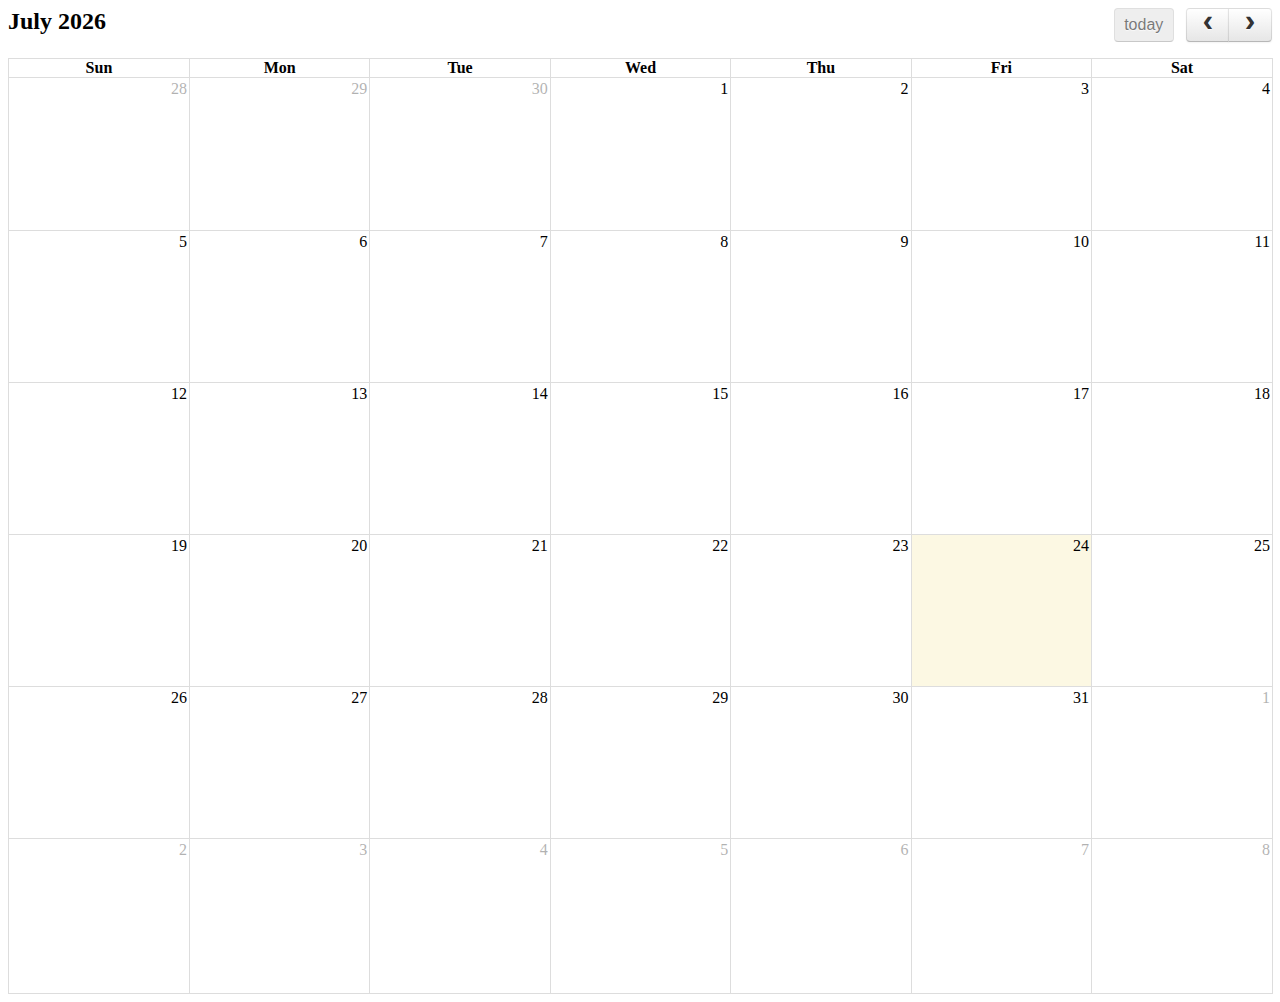
<file: calendartest.html>
<head>
  <meta http-equiv="content-type" content="text/html; charset=utf-8" />

  <title></title>
  
<link rel='stylesheet' href='fullcalendar/fullcalendar.css' />
<script src='fullcalendar/lib/jquery.min.js'></script>
<script src='fullcalendar/lib/moment.min.js'></script>
<script src='fullcalendar/fullcalendar.js'></script>

<script type="text/javascript" charset="utf-8">
$(document).ready(function() {

  // page is now ready, initialize the calendar...

  $('#calendar').fullCalendar({
    googleCalendarApiKey: 'AIzaSyAc7W2IbCKFt2fT8xd37sTZTS3bdmc2G04',
    events: {
      googleCalendarId: 'turbopupband@gmail.com'
    }

    // put your options and callbacks here
  })

});
</script>
</head>
<body>
  <div id="calendar">
    
  </div>
</body>
</file>
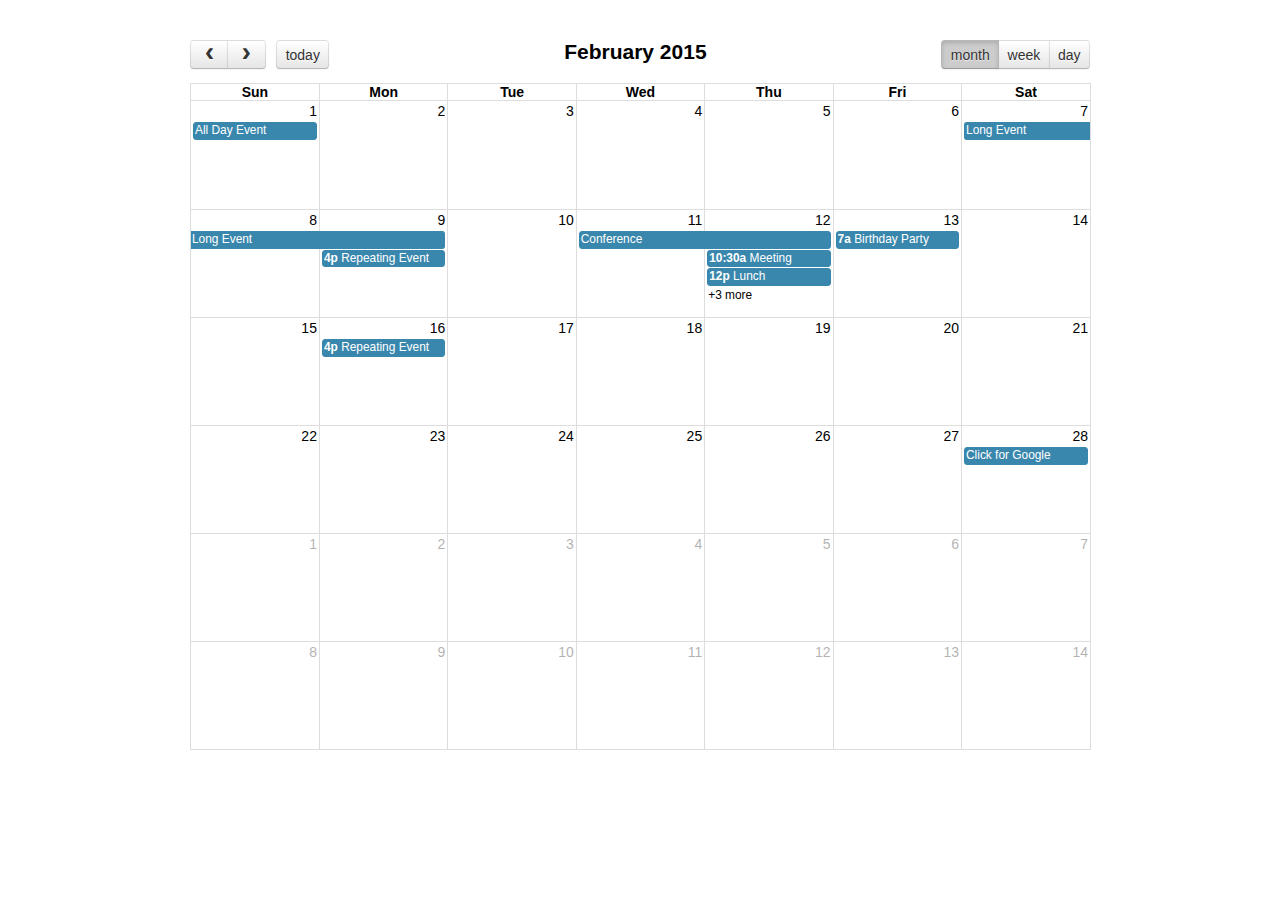
<file: fullcalendar/demos/agenda-views.html>
<!DOCTYPE html>
<html>
<head>
<meta charset='utf-8' />
<link href='../fullcalendar.css' rel='stylesheet' />
<link href='../fullcalendar.print.css' rel='stylesheet' media='print' />
<script src='../lib/moment.min.js'></script>
<script src='../lib/jquery.min.js'></script>
<script src='../fullcalendar.min.js'></script>
<script>

	$(document).ready(function() {
		
		$('#calendar').fullCalendar({
			header: {
				left: 'prev,next today',
				center: 'title',
				right: 'month,agendaWeek,agendaDay'
			},
			defaultDate: '2015-02-12',
			editable: true,
			eventLimit: true, // allow "more" link when too many events
			events: [
				{
					title: 'All Day Event',
					start: '2015-02-01'
				},
				{
					title: 'Long Event',
					start: '2015-02-07',
					end: '2015-02-10'
				},
				{
					id: 999,
					title: 'Repeating Event',
					start: '2015-02-09T16:00:00'
				},
				{
					id: 999,
					title: 'Repeating Event',
					start: '2015-02-16T16:00:00'
				},
				{
					title: 'Conference',
					start: '2015-02-11',
					end: '2015-02-13'
				},
				{
					title: 'Meeting',
					start: '2015-02-12T10:30:00',
					end: '2015-02-12T12:30:00'
				},
				{
					title: 'Lunch',
					start: '2015-02-12T12:00:00'
				},
				{
					title: 'Meeting',
					start: '2015-02-12T14:30:00'
				},
				{
					title: 'Happy Hour',
					start: '2015-02-12T17:30:00'
				},
				{
					title: 'Dinner',
					start: '2015-02-12T20:00:00'
				},
				{
					title: 'Birthday Party',
					start: '2015-02-13T07:00:00'
				},
				{
					title: 'Click for Google',
					url: 'http://google.com/',
					start: '2015-02-28'
				}
			]
		});
		
	});

</script>
<style>

	body {
		margin: 40px 10px;
		padding: 0;
		font-family: "Lucida Grande",Helvetica,Arial,Verdana,sans-serif;
		font-size: 14px;
	}

	#calendar {
		max-width: 900px;
		margin: 0 auto;
	}

</style>
</head>
<body>

	<div id='calendar'></div>

</body>
</html>
</file>
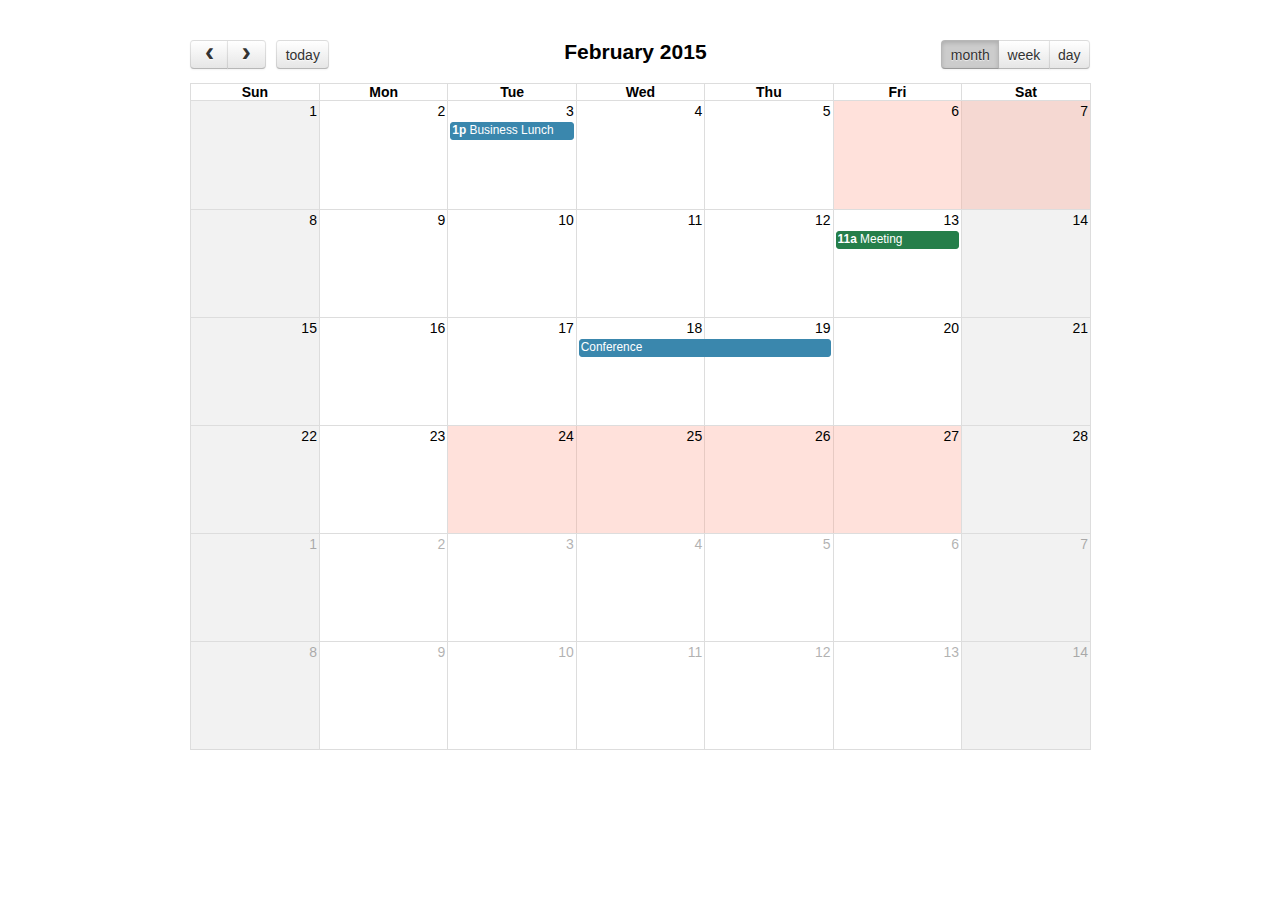
<file: fullcalendar/demos/background-events.html>
<!DOCTYPE html>
<html>
<head>
<meta charset='utf-8' />
<link href='../fullcalendar.css' rel='stylesheet' />
<link href='../fullcalendar.print.css' rel='stylesheet' media='print' />
<script src='../lib/moment.min.js'></script>
<script src='../lib/jquery.min.js'></script>
<script src='../fullcalendar.min.js'></script>
<script>

	$(document).ready(function() {

		$('#calendar').fullCalendar({
			header: {
				left: 'prev,next today',
				center: 'title',
				right: 'month,agendaWeek,agendaDay'
			},
			defaultDate: '2015-02-12',
			businessHours: true, // display business hours
			editable: true,
			events: [
				{
					title: 'Business Lunch',
					start: '2015-02-03T13:00:00',
					constraint: 'businessHours'
				},
				{
					title: 'Meeting',
					start: '2015-02-13T11:00:00',
					constraint: 'availableForMeeting', // defined below
					color: '#257e4a'
				},
				{
					title: 'Conference',
					start: '2015-02-18',
					end: '2015-02-20'
				},
				{
					title: 'Party',
					start: '2015-02-29T20:00:00'
				},

				// areas where "Meeting" must be dropped
				{
					id: 'availableForMeeting',
					start: '2015-02-11T10:00:00',
					end: '2015-02-11T16:00:00',
					rendering: 'background'
				},
				{
					id: 'availableForMeeting',
					start: '2015-02-13T10:00:00',
					end: '2015-02-13T16:00:00',
					rendering: 'background'
				},

				// red areas where no events can be dropped
				{
					start: '2015-02-24',
					end: '2015-02-28',
					overlap: false,
					rendering: 'background',
					color: '#ff9f89'
				},
				{
					start: '2015-02-06',
					end: '2015-02-08',
					overlap: false,
					rendering: 'background',
					color: '#ff9f89'
				}
			]
		});
		
	});

</script>
<style>

	body {
		margin: 40px 10px;
		padding: 0;
		font-family: "Lucida Grande",Helvetica,Arial,Verdana,sans-serif;
		font-size: 14px;
	}

	#calendar {
		max-width: 900px;
		margin: 0 auto;
	}

</style>
</head>
<body>

	<div id='calendar'></div>

</body>
</html>
</file>
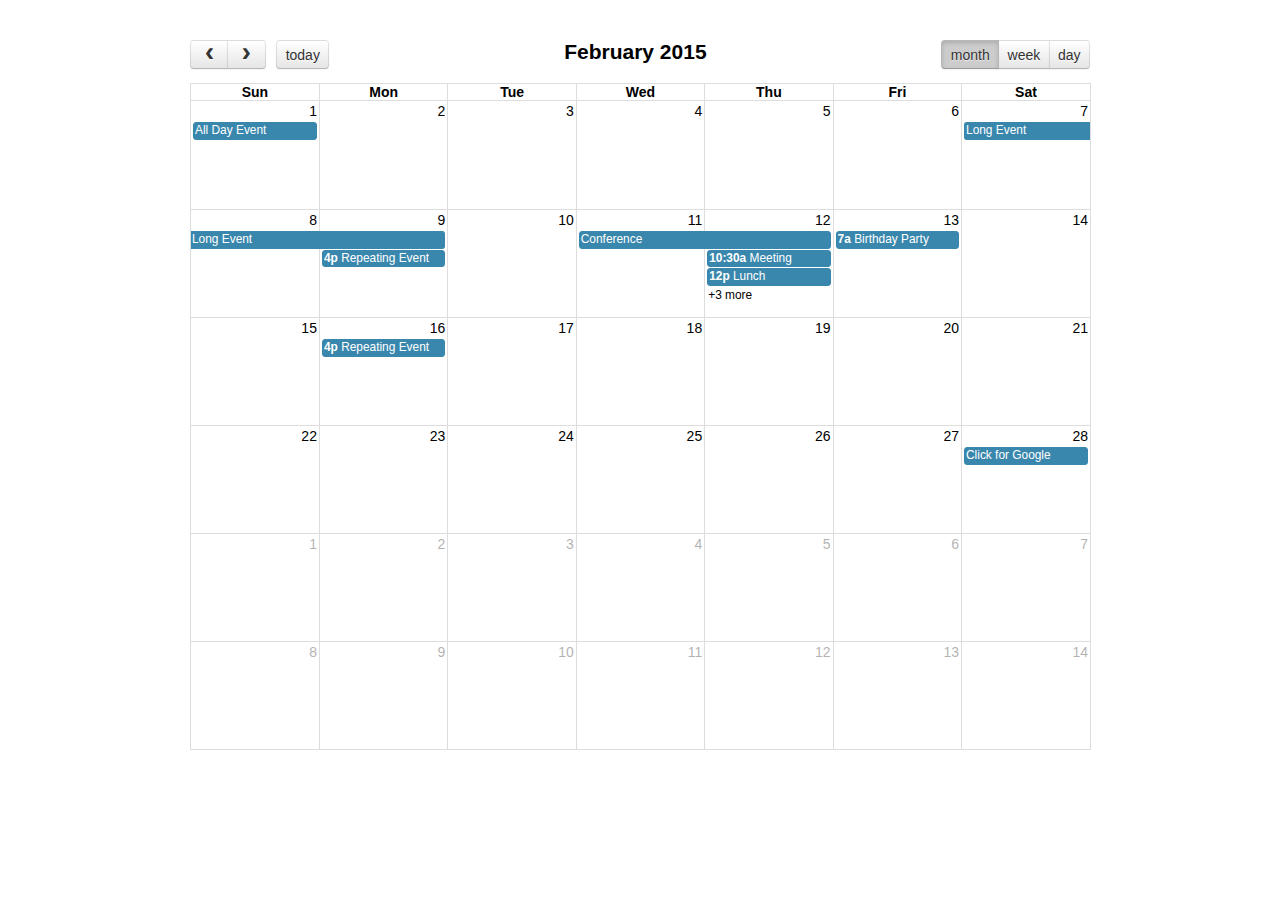
<file: fullcalendar/demos/basic-views.html>
<!DOCTYPE html>
<html>
<head>
<meta charset='utf-8' />
<link href='../fullcalendar.css' rel='stylesheet' />
<link href='../fullcalendar.print.css' rel='stylesheet' media='print' />
<script src='../lib/moment.min.js'></script>
<script src='../lib/jquery.min.js'></script>
<script src='../fullcalendar.min.js'></script>
<script>

	$(document).ready(function() {
		
		$('#calendar').fullCalendar({
			header: {
				left: 'prev,next today',
				center: 'title',
				right: 'month,basicWeek,basicDay'
			},
			defaultDate: '2015-02-12',
			editable: true,
			eventLimit: true, // allow "more" link when too many events
			events: [
				{
					title: 'All Day Event',
					start: '2015-02-01'
				},
				{
					title: 'Long Event',
					start: '2015-02-07',
					end: '2015-02-10'
				},
				{
					id: 999,
					title: 'Repeating Event',
					start: '2015-02-09T16:00:00'
				},
				{
					id: 999,
					title: 'Repeating Event',
					start: '2015-02-16T16:00:00'
				},
				{
					title: 'Conference',
					start: '2015-02-11',
					end: '2015-02-13'
				},
				{
					title: 'Meeting',
					start: '2015-02-12T10:30:00',
					end: '2015-02-12T12:30:00'
				},
				{
					title: 'Lunch',
					start: '2015-02-12T12:00:00'
				},
				{
					title: 'Meeting',
					start: '2015-02-12T14:30:00'
				},
				{
					title: 'Happy Hour',
					start: '2015-02-12T17:30:00'
				},
				{
					title: 'Dinner',
					start: '2015-02-12T20:00:00'
				},
				{
					title: 'Birthday Party',
					start: '2015-02-13T07:00:00'
				},
				{
					title: 'Click for Google',
					url: 'http://google.com/',
					start: '2015-02-28'
				}
			]
		});
		
	});

</script>
<style>

	body {
		margin: 40px 10px;
		padding: 0;
		font-family: "Lucida Grande",Helvetica,Arial,Verdana,sans-serif;
		font-size: 14px;
	}

	#calendar {
		max-width: 900px;
		margin: 0 auto;
	}

</style>
</head>
<body>

	<div id='calendar'></div>

</body>
</html>
</file>
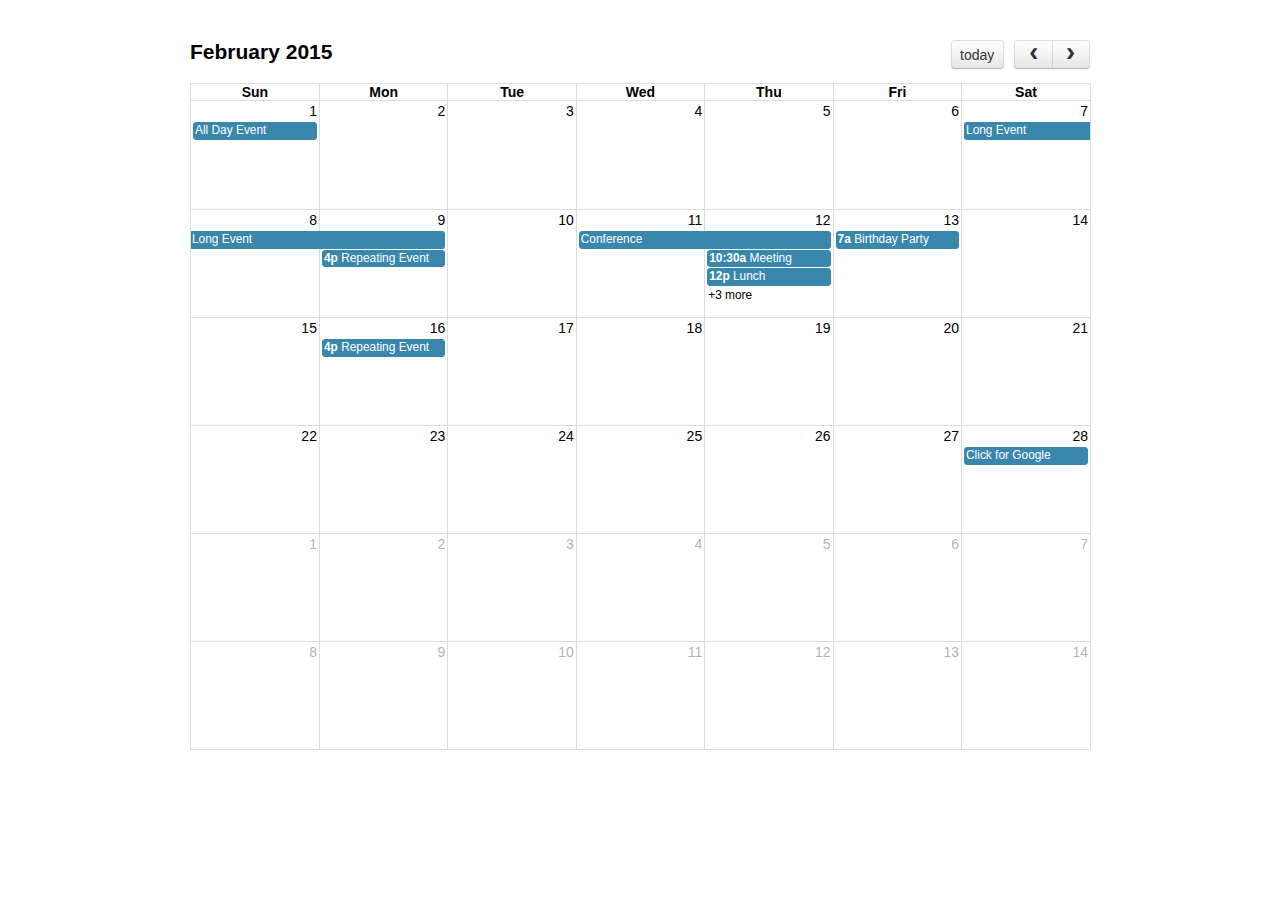
<file: fullcalendar/demos/default.html>
<!DOCTYPE html>
<html>
<head>
<meta charset='utf-8' />
<link href='../fullcalendar.css' rel='stylesheet' />
<link href='../fullcalendar.print.css' rel='stylesheet' media='print' />
<script src='../lib/moment.min.js'></script>
<script src='../lib/jquery.min.js'></script>
<script src='../fullcalendar.min.js'></script>
<script>

	$(document).ready(function() {

		$('#calendar').fullCalendar({
			defaultDate: '2015-02-12',
			editable: true,
			eventLimit: true, // allow "more" link when too many events
			events: [
				{
					title: 'All Day Event',
					start: '2015-02-01'
				},
				{
					title: 'Long Event',
					start: '2015-02-07',
					end: '2015-02-10'
				},
				{
					id: 999,
					title: 'Repeating Event',
					start: '2015-02-09T16:00:00'
				},
				{
					id: 999,
					title: 'Repeating Event',
					start: '2015-02-16T16:00:00'
				},
				{
					title: 'Conference',
					start: '2015-02-11',
					end: '2015-02-13'
				},
				{
					title: 'Meeting',
					start: '2015-02-12T10:30:00',
					end: '2015-02-12T12:30:00'
				},
				{
					title: 'Lunch',
					start: '2015-02-12T12:00:00'
				},
				{
					title: 'Meeting',
					start: '2015-02-12T14:30:00'
				},
				{
					title: 'Happy Hour',
					start: '2015-02-12T17:30:00'
				},
				{
					title: 'Dinner',
					start: '2015-02-12T20:00:00'
				},
				{
					title: 'Birthday Party',
					start: '2015-02-13T07:00:00'
				},
				{
					title: 'Click for Google',
					url: 'http://google.com/',
					start: '2015-02-28'
				}
			]
		});
		
	});

</script>
<style>

	body {
		margin: 40px 10px;
		padding: 0;
		font-family: "Lucida Grande",Helvetica,Arial,Verdana,sans-serif;
		font-size: 14px;
	}

	#calendar {
		max-width: 900px;
		margin: 0 auto;
	}

</style>
</head>
<body>

	<div id='calendar'></div>

</body>
</html>
</file>
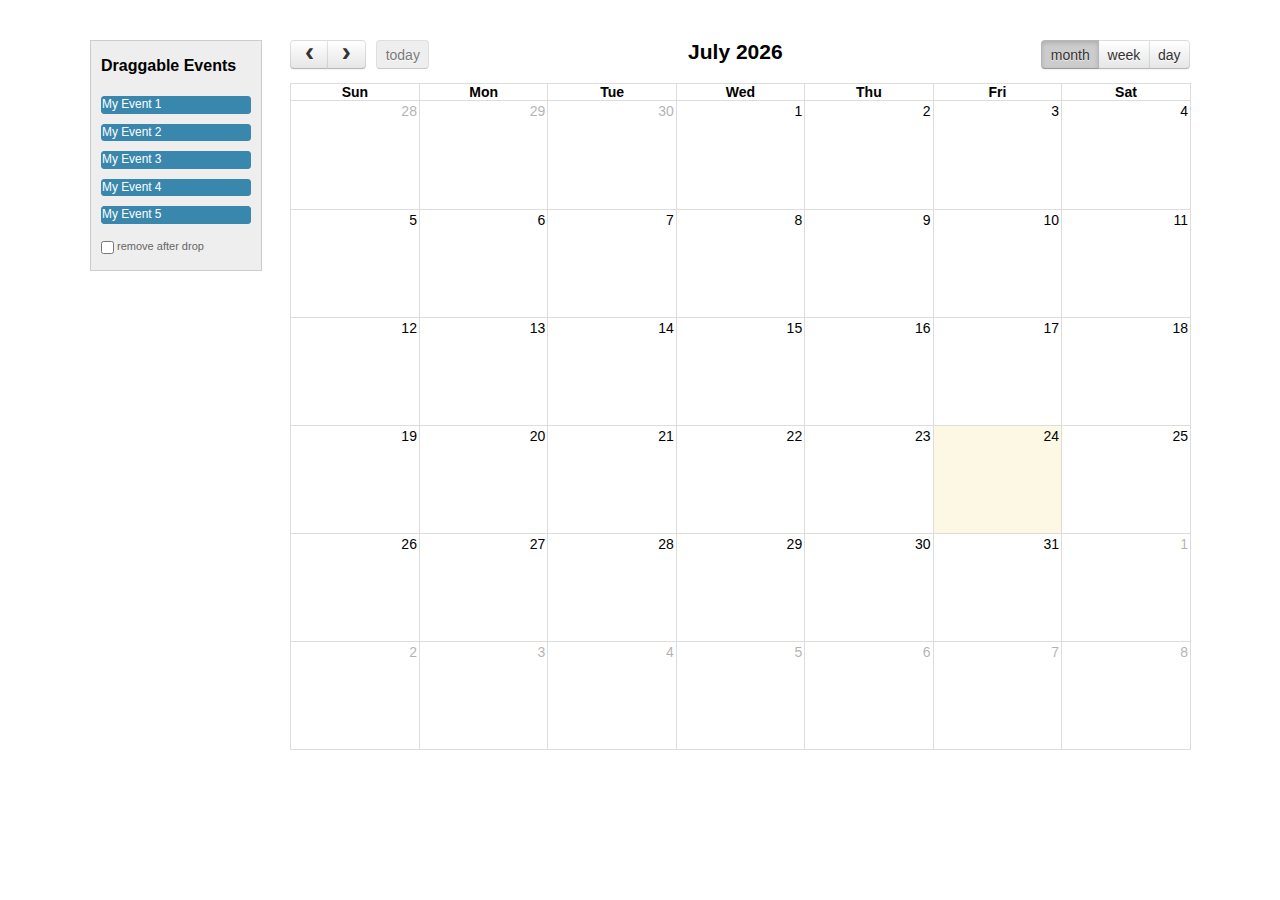
<file: fullcalendar/demos/external-dragging.html>
<!DOCTYPE html>
<html>
<head>
<meta charset='utf-8' />
<link href='../fullcalendar.css' rel='stylesheet' />
<link href='../fullcalendar.print.css' rel='stylesheet' media='print' />
<script src='../lib/moment.min.js'></script>
<script src='../lib/jquery.min.js'></script>
<script src='../lib/jquery-ui.custom.min.js'></script>
<script src='../fullcalendar.min.js'></script>
<script>

	$(document).ready(function() {


		/* initialize the external events
		-----------------------------------------------------------------*/

		$('#external-events .fc-event').each(function() {

			// store data so the calendar knows to render an event upon drop
			$(this).data('event', {
				title: $.trim($(this).text()), // use the element's text as the event title
				stick: true // maintain when user navigates (see docs on the renderEvent method)
			});

			// make the event draggable using jQuery UI
			$(this).draggable({
				zIndex: 999,
				revert: true,      // will cause the event to go back to its
				revertDuration: 0  //  original position after the drag
			});

		});


		/* initialize the calendar
		-----------------------------------------------------------------*/

		$('#calendar').fullCalendar({
			header: {
				left: 'prev,next today',
				center: 'title',
				right: 'month,agendaWeek,agendaDay'
			},
			editable: true,
			droppable: true, // this allows things to be dropped onto the calendar
			drop: function() {
				// is the "remove after drop" checkbox checked?
				if ($('#drop-remove').is(':checked')) {
					// if so, remove the element from the "Draggable Events" list
					$(this).remove();
				}
			}
		});


	});

</script>
<style>

	body {
		margin-top: 40px;
		text-align: center;
		font-size: 14px;
		font-family: "Lucida Grande",Helvetica,Arial,Verdana,sans-serif;
	}
		
	#wrap {
		width: 1100px;
		margin: 0 auto;
	}
		
	#external-events {
		float: left;
		width: 150px;
		padding: 0 10px;
		border: 1px solid #ccc;
		background: #eee;
		text-align: left;
	}
		
	#external-events h4 {
		font-size: 16px;
		margin-top: 0;
		padding-top: 1em;
	}
		
	#external-events .fc-event {
		margin: 10px 0;
		cursor: pointer;
	}
		
	#external-events p {
		margin: 1.5em 0;
		font-size: 11px;
		color: #666;
	}
		
	#external-events p input {
		margin: 0;
		vertical-align: middle;
	}

	#calendar {
		float: right;
		width: 900px;
	}

</style>
</head>
<body>
	<div id='wrap'>

		<div id='external-events'>
			<h4>Draggable Events</h4>
			<div class='fc-event'>My Event 1</div>
			<div class='fc-event'>My Event 2</div>
			<div class='fc-event'>My Event 3</div>
			<div class='fc-event'>My Event 4</div>
			<div class='fc-event'>My Event 5</div>
			<p>
				<input type='checkbox' id='drop-remove' />
				<label for='drop-remove'>remove after drop</label>
			</p>
		</div>

		<div id='calendar'></div>

		<div style='clear:both'></div>

	</div>
</body>
</html>
</file>
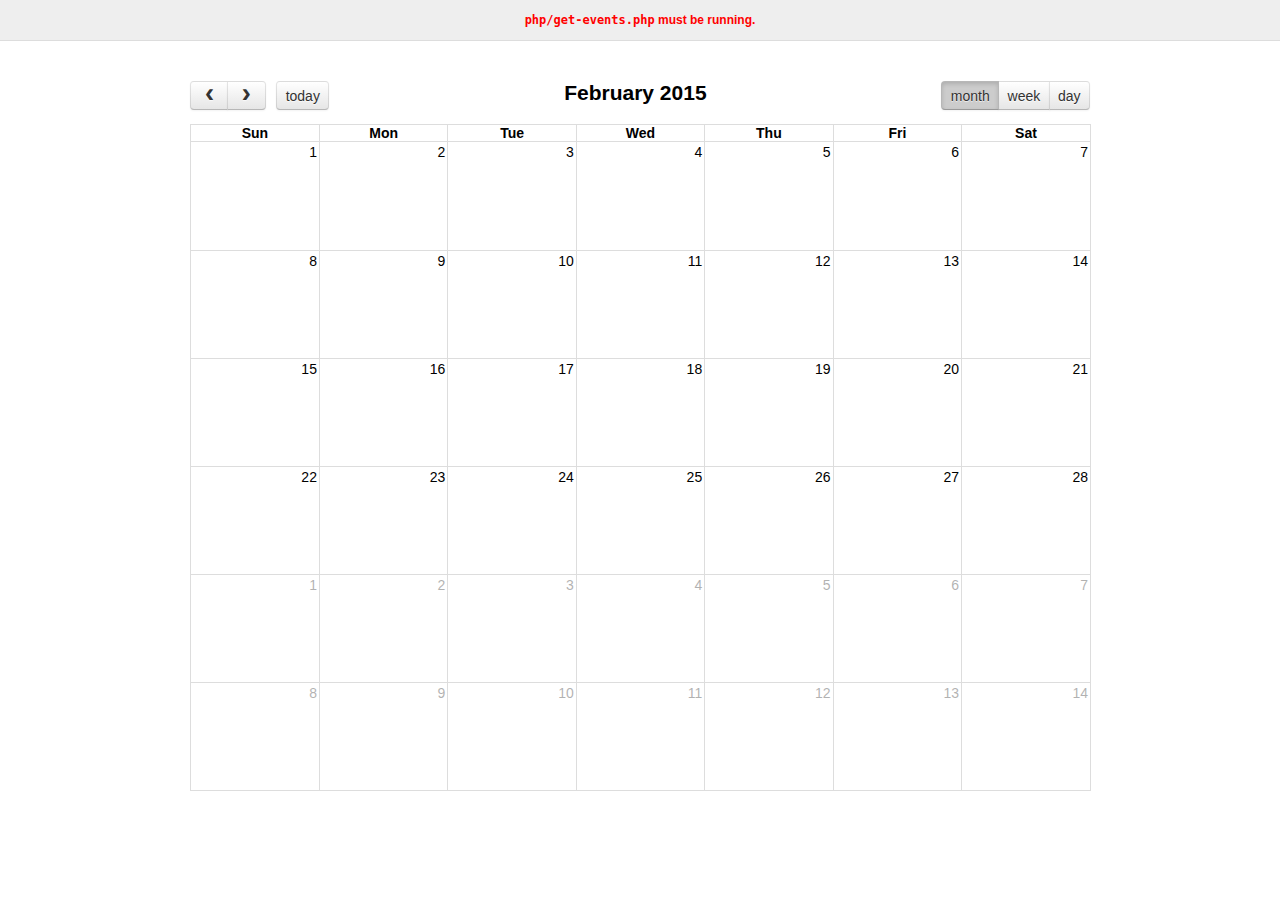
<file: fullcalendar/demos/json.html>
<!DOCTYPE html>
<html>
<head>
<meta charset='utf-8' />
<link href='../fullcalendar.css' rel='stylesheet' />
<link href='../fullcalendar.print.css' rel='stylesheet' media='print' />
<script src='../lib/moment.min.js'></script>
<script src='../lib/jquery.min.js'></script>
<script src='../fullcalendar.min.js'></script>
<script>

	$(document).ready(function() {
	
		$('#calendar').fullCalendar({
			header: {
				left: 'prev,next today',
				center: 'title',
				right: 'month,agendaWeek,agendaDay'
			},
			defaultDate: '2015-02-12',
			editable: true,
			eventLimit: true, // allow "more" link when too many events
			events: {
				url: 'php/get-events.php',
				error: function() {
					$('#script-warning').show();
				}
			},
			loading: function(bool) {
				$('#loading').toggle(bool);
			}
		});
		
	});

</script>
<style>

	body {
		margin: 0;
		padding: 0;
		font-family: "Lucida Grande",Helvetica,Arial,Verdana,sans-serif;
		font-size: 14px;
	}

	#script-warning {
		display: none;
		background: #eee;
		border-bottom: 1px solid #ddd;
		padding: 0 10px;
		line-height: 40px;
		text-align: center;
		font-weight: bold;
		font-size: 12px;
		color: red;
	}

	#loading {
		display: none;
		position: absolute;
		top: 10px;
		right: 10px;
	}

	#calendar {
		max-width: 900px;
		margin: 40px auto;
		padding: 0 10px;
	}

</style>
</head>
<body>

	<div id='script-warning'>
		<code>php/get-events.php</code> must be running.
	</div>

	<div id='loading'>loading...</div>

	<div id='calendar'></div>

</body>
</html>
</file>
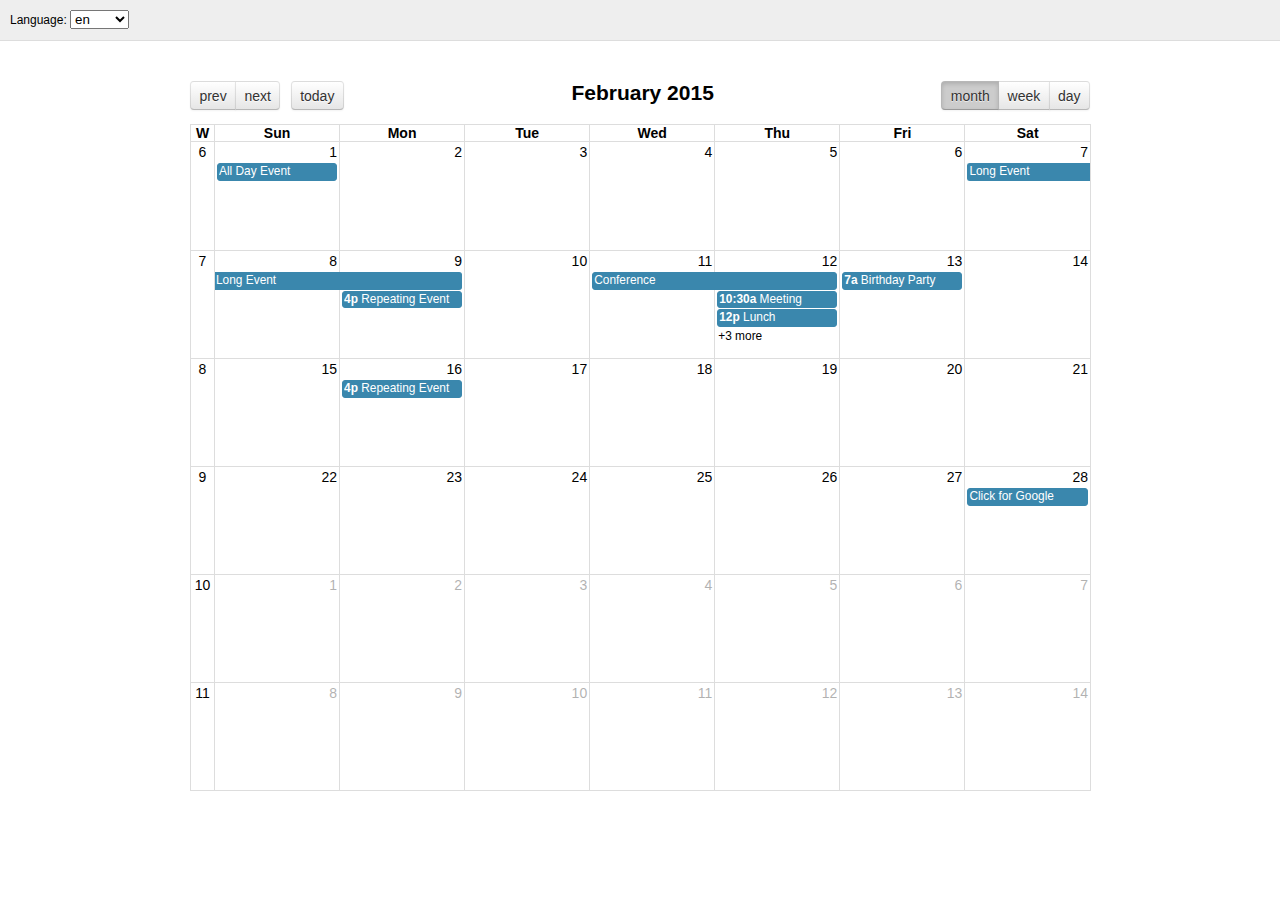
<file: fullcalendar/demos/languages.html>
<!DOCTYPE html>
<html>
<head>
<meta charset='utf-8' />
<link rel='stylesheet' href='../lib/cupertino/jquery-ui.min.css' />
<link href='../fullcalendar.css' rel='stylesheet' />
<link href='../fullcalendar.print.css' rel='stylesheet' media='print' />
<script src='../lib/moment.min.js'></script>
<script src='../lib/jquery.min.js'></script>
<script src='../fullcalendar.min.js'></script>
<script src='../lang-all.js'></script>
<script>

	$(document).ready(function() {
		var currentLangCode = 'en';

		// build the language selector's options
		$.each($.fullCalendar.langs, function(langCode) {
			$('#lang-selector').append(
				$('<option/>')
					.attr('value', langCode)
					.prop('selected', langCode == currentLangCode)
					.text(langCode)
			);
		});

		// rerender the calendar when the selected option changes
		$('#lang-selector').on('change', function() {
			if (this.value) {
				currentLangCode = this.value;
				$('#calendar').fullCalendar('destroy');
				renderCalendar();
			}
		});

		function renderCalendar() {
			$('#calendar').fullCalendar({
				header: {
					left: 'prev,next today',
					center: 'title',
					right: 'month,agendaWeek,agendaDay'
				},
				defaultDate: '2015-02-12',
				lang: currentLangCode,
				buttonIcons: false, // show the prev/next text
				weekNumbers: true,
				editable: true,
				eventLimit: true, // allow "more" link when too many events
				events: [
					{
						title: 'All Day Event',
						start: '2015-02-01'
					},
					{
						title: 'Long Event',
						start: '2015-02-07',
						end: '2015-02-10'
					},
					{
						id: 999,
						title: 'Repeating Event',
						start: '2015-02-09T16:00:00'
					},
					{
						id: 999,
						title: 'Repeating Event',
						start: '2015-02-16T16:00:00'
					},
					{
						title: 'Conference',
						start: '2015-02-11',
						end: '2015-02-13'
					},
					{
						title: 'Meeting',
						start: '2015-02-12T10:30:00',
						end: '2015-02-12T12:30:00'
					},
					{
						title: 'Lunch',
						start: '2015-02-12T12:00:00'
					},
					{
						title: 'Meeting',
						start: '2015-02-12T14:30:00'
					},
					{
						title: 'Happy Hour',
						start: '2015-02-12T17:30:00'
					},
					{
						title: 'Dinner',
						start: '2015-02-12T20:00:00'
					},
					{
						title: 'Birthday Party',
						start: '2015-02-13T07:00:00'
					},
					{
						title: 'Click for Google',
						url: 'http://google.com/',
						start: '2015-02-28'
					}
				]
			});
		}

		renderCalendar();
	});

</script>
<style>

	body {
		margin: 0;
		padding: 0;
		font-family: "Lucida Grande",Helvetica,Arial,Verdana,sans-serif;
		font-size: 14px;
	}

	#top {
		background: #eee;
		border-bottom: 1px solid #ddd;
		padding: 0 10px;
		line-height: 40px;
		font-size: 12px;
	}

	#calendar {
		max-width: 900px;
		margin: 40px auto;
		padding: 0 10px;
	}

</style>
</head>
<body>

	<div id='top'>

		Language:
		<select id='lang-selector'></select>

	</div>

	<div id='calendar'></div>

</body>
</html>
</file>
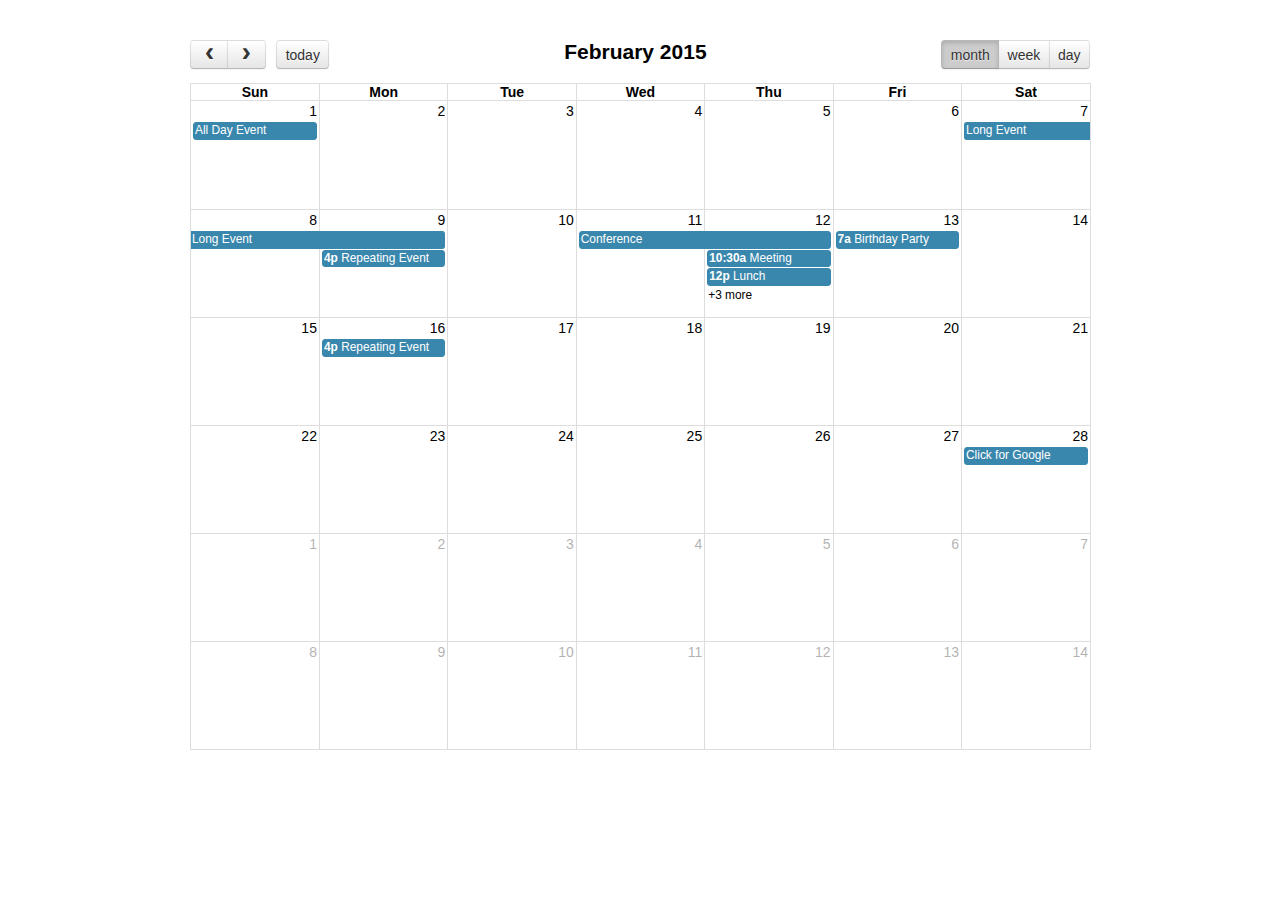
<file: fullcalendar/demos/selectable.html>
<!DOCTYPE html>
<html>
<head>
<meta charset='utf-8' />
<link href='../fullcalendar.css' rel='stylesheet' />
<link href='../fullcalendar.print.css' rel='stylesheet' media='print' />
<script src='../lib/moment.min.js'></script>
<script src='../lib/jquery.min.js'></script>
<script src='../fullcalendar.min.js'></script>
<script>

	$(document).ready(function() {
		
		$('#calendar').fullCalendar({
			header: {
				left: 'prev,next today',
				center: 'title',
				right: 'month,agendaWeek,agendaDay'
			},
			defaultDate: '2015-02-12',
			selectable: true,
			selectHelper: true,
			select: function(start, end) {
				var title = prompt('Event Title:');
				var eventData;
				if (title) {
					eventData = {
						title: title,
						start: start,
						end: end
					};
					$('#calendar').fullCalendar('renderEvent', eventData, true); // stick? = true
				}
				$('#calendar').fullCalendar('unselect');
			},
			editable: true,
			eventLimit: true, // allow "more" link when too many events
			events: [
				{
					title: 'All Day Event',
					start: '2015-02-01'
				},
				{
					title: 'Long Event',
					start: '2015-02-07',
					end: '2015-02-10'
				},
				{
					id: 999,
					title: 'Repeating Event',
					start: '2015-02-09T16:00:00'
				},
				{
					id: 999,
					title: 'Repeating Event',
					start: '2015-02-16T16:00:00'
				},
				{
					title: 'Conference',
					start: '2015-02-11',
					end: '2015-02-13'
				},
				{
					title: 'Meeting',
					start: '2015-02-12T10:30:00',
					end: '2015-02-12T12:30:00'
				},
				{
					title: 'Lunch',
					start: '2015-02-12T12:00:00'
				},
				{
					title: 'Meeting',
					start: '2015-02-12T14:30:00'
				},
				{
					title: 'Happy Hour',
					start: '2015-02-12T17:30:00'
				},
				{
					title: 'Dinner',
					start: '2015-02-12T20:00:00'
				},
				{
					title: 'Birthday Party',
					start: '2015-02-13T07:00:00'
				},
				{
					title: 'Click for Google',
					url: 'http://google.com/',
					start: '2015-02-28'
				}
			]
		});
		
	});

</script>
<style>

	body {
		margin: 40px 10px;
		padding: 0;
		font-family: "Lucida Grande",Helvetica,Arial,Verdana,sans-serif;
		font-size: 14px;
	}

	#calendar {
		max-width: 900px;
		margin: 0 auto;
	}

</style>
</head>
<body>

	<div id='calendar'></div>

</body>
</html>
</file>
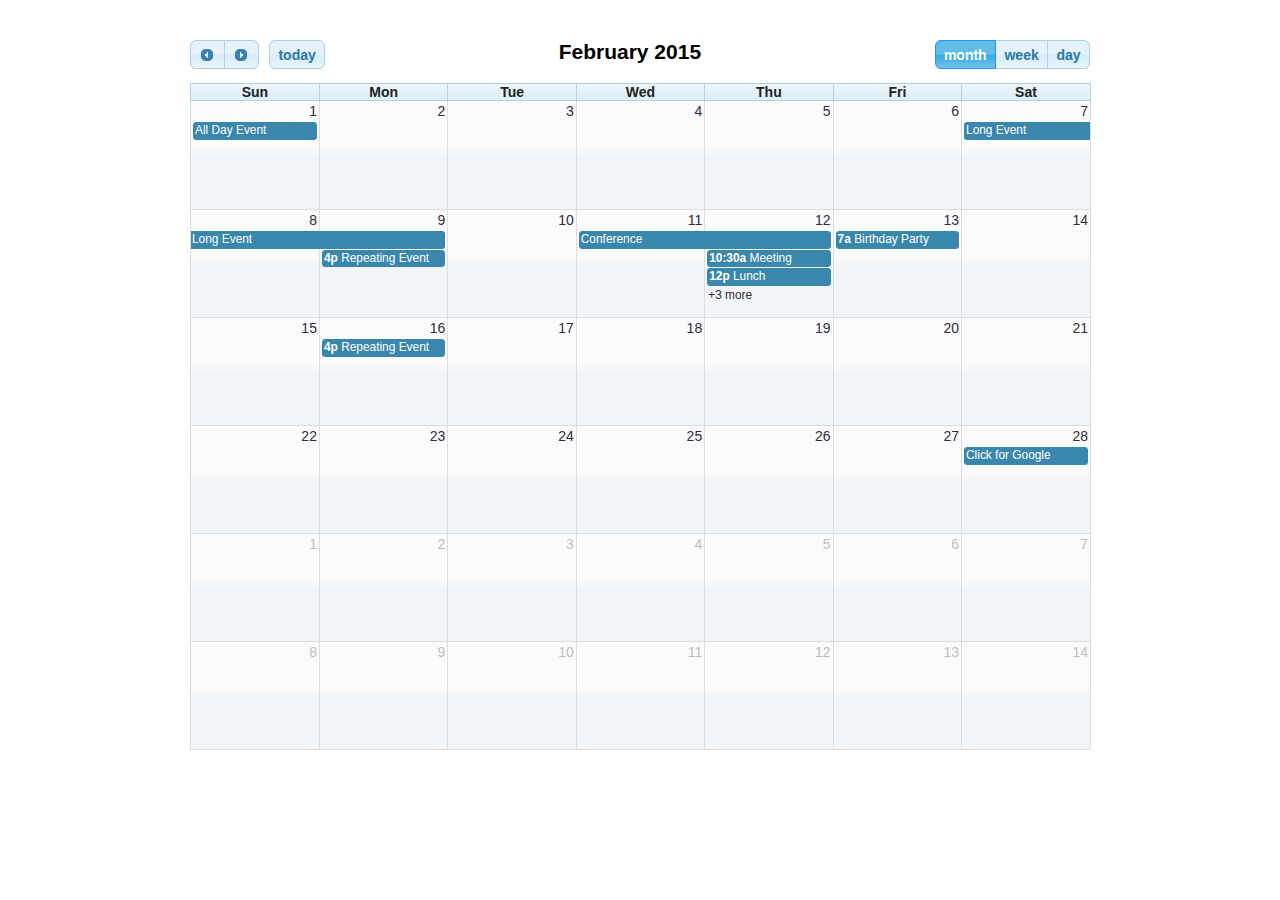
<file: fullcalendar/demos/theme.html>
<!DOCTYPE html>
<html>
<head>
<meta charset='utf-8' />
<link rel='stylesheet' href='../lib/cupertino/jquery-ui.min.css' />
<link href='../fullcalendar.css' rel='stylesheet' />
<link href='../fullcalendar.print.css' rel='stylesheet' media='print' />
<script src='../lib/moment.min.js'></script>
<script src='../lib/jquery.min.js'></script>
<script src='../fullcalendar.min.js'></script>
<script>

	$(document).ready(function() {

		$('#calendar').fullCalendar({
			theme: true,
			header: {
				left: 'prev,next today',
				center: 'title',
				right: 'month,agendaWeek,agendaDay'
			},
			defaultDate: '2015-02-12',
			editable: true,
			eventLimit: true, // allow "more" link when too many events
			events: [
				{
					title: 'All Day Event',
					start: '2015-02-01'
				},
				{
					title: 'Long Event',
					start: '2015-02-07',
					end: '2015-02-10'
				},
				{
					id: 999,
					title: 'Repeating Event',
					start: '2015-02-09T16:00:00'
				},
				{
					id: 999,
					title: 'Repeating Event',
					start: '2015-02-16T16:00:00'
				},
				{
					title: 'Conference',
					start: '2015-02-11',
					end: '2015-02-13'
				},
				{
					title: 'Meeting',
					start: '2015-02-12T10:30:00',
					end: '2015-02-12T12:30:00'
				},
				{
					title: 'Lunch',
					start: '2015-02-12T12:00:00'
				},
				{
					title: 'Meeting',
					start: '2015-02-12T14:30:00'
				},
				{
					title: 'Happy Hour',
					start: '2015-02-12T17:30:00'
				},
				{
					title: 'Dinner',
					start: '2015-02-12T20:00:00'
				},
				{
					title: 'Birthday Party',
					start: '2015-02-13T07:00:00'
				},
				{
					title: 'Click for Google',
					url: 'http://google.com/',
					start: '2015-02-28'
				}
			]
		});
		
	});

</script>
<style>

	body {
		margin: 40px 10px;
		padding: 0;
		font-family: "Lucida Grande",Helvetica,Arial,Verdana,sans-serif;
		font-size: 14px;
	}

	#calendar {
		max-width: 900px;
		margin: 0 auto;
	}

</style>
</head>
<body>

	<div id='calendar'></div>

</body>
</html>
</file>
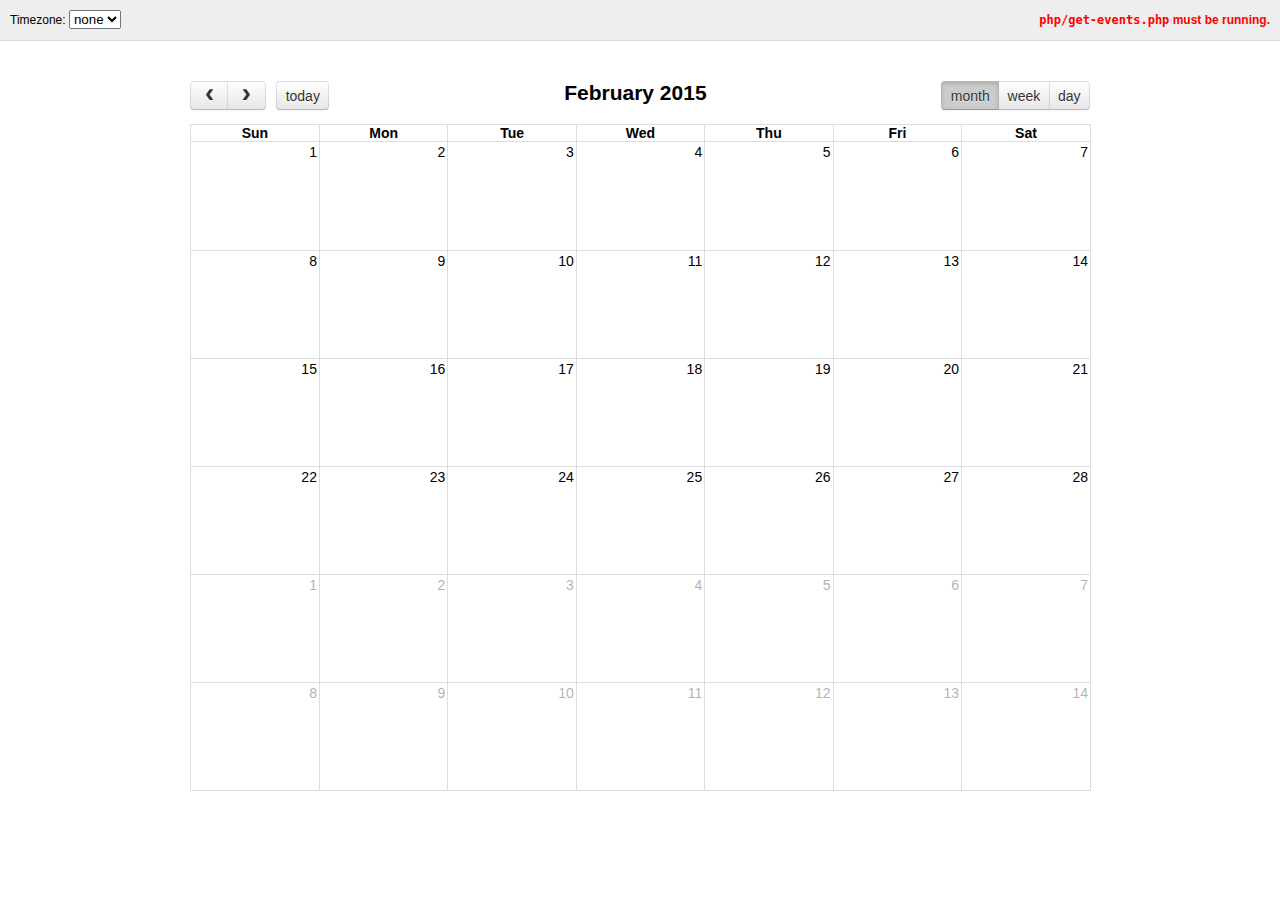
<file: fullcalendar/demos/timezones.html>
<!DOCTYPE html>
<html>
<head>
<meta charset='utf-8' />
<link href='../fullcalendar.css' rel='stylesheet' />
<link href='../fullcalendar.print.css' rel='stylesheet' media='print' />
<script src='../lib/moment.min.js'></script>
<script src='../lib/jquery.min.js'></script>
<script src='../fullcalendar.min.js'></script>
<script>

	$(document).ready(function() {
		var currentTimezone = false;

		// load the list of available timezones
		$.getJSON('php/get-timezones.php', function(timezones) {
			$.each(timezones, function(i, timezone) {
				if (timezone != 'UTC') { // UTC is already in the list
					$('#timezone-selector').append(
						$("<option/>").text(timezone).attr('value', timezone)
					);
				}
			});
		});

		// when the timezone selector changes, rerender the calendar
		$('#timezone-selector').on('change', function() {
			currentTimezone = this.value || false;
			$('#calendar').fullCalendar('destroy');
			renderCalendar();
		});

		function renderCalendar() {
			$('#calendar').fullCalendar({
				header: {
					left: 'prev,next today',
					center: 'title',
					right: 'month,agendaWeek,agendaDay'
				},
				defaultDate: '2015-02-12',
				timezone: currentTimezone,
				editable: true,
				eventLimit: true, // allow "more" link when too many events
				events: {
					url: 'php/get-events.php',
					error: function() {
						$('#script-warning').show();
					}
				},
				loading: function(bool) {
					$('#loading').toggle(bool);
				},
				eventRender: function(event, el) {
					// render the timezone offset below the event title
					if (event.start.hasZone()) {
						el.find('.fc-title').after(
							$('<div class="tzo"/>').text(event.start.format('Z'))
						);
					}
				}
			});
		}

		renderCalendar();
	});

</script>
<style>

	body {
		margin: 0;
		padding: 0;
		font-family: "Lucida Grande",Helvetica,Arial,Verdana,sans-serif;
		font-size: 14px;
	}

	#top {
		background: #eee;
		border-bottom: 1px solid #ddd;
		padding: 0 10px;
		line-height: 40px;
		font-size: 12px;
	}
	.left { float: left }
	.right { float: right }
	.clear { clear: both }

	#script-warning, #loading { display: none }
	#script-warning { font-weight: bold; color: red }

	#calendar {
		max-width: 900px;
		margin: 40px auto;
		padding: 0 10px;
	}

	.tzo {
		color: #000;
	}

</style>
</head>
<body>

	<div id='top'>

		<div class='left'>
			Timezone:
			<select id='timezone-selector'>
				<option value='' selected>none</option>
				<option value='local'>local</option>
				<option value='UTC'>UTC</option>
			</select>
		</div>

		<div class='right'>
			<span id='loading'>loading...</span>
			<span id='script-warning'><code>php/get-events.php</code> must be running.</span>
		</div>

		<div class='clear'></div>

	</div>

	<div id='calendar'></div>

</body>
</html>
</file>
<file: fullcalendar/fullcalendar.css>
/*!
 * FullCalendar v2.4.0 Stylesheet
 * Docs & License: http://fullcalendar.io/
 * (c) 2015 Adam Shaw
 */


.fc {
	direction: ltr;
	text-align: left;
}

.fc-rtl {
	text-align: right;
}

body .fc { /* extra precedence to overcome jqui */
	font-size: 1em;
}


/* Colors
--------------------------------------------------------------------------------------------------*/

.fc-unthemed th,
.fc-unthemed td,
.fc-unthemed thead,
.fc-unthemed tbody,
.fc-unthemed .fc-divider,
.fc-unthemed .fc-row,
.fc-unthemed .fc-popover {
	border-color: #ddd;
}

.fc-unthemed .fc-popover {
	background-color: #fff;
}

.fc-unthemed .fc-divider,
.fc-unthemed .fc-popover .fc-header {
	background: #eee;
}

.fc-unthemed .fc-popover .fc-header .fc-close {
	color: #666;
}

.fc-unthemed .fc-today {
	background: #fcf8e3;
}

.fc-highlight { /* when user is selecting cells */
	background: #bce8f1;
	opacity: .3;
	filter: alpha(opacity=30); /* for IE */
}

.fc-bgevent { /* default look for background events */
	background: rgb(143, 223, 130);
	opacity: .3;
	filter: alpha(opacity=30); /* for IE */
}

.fc-nonbusiness { /* default look for non-business-hours areas */
	/* will inherit .fc-bgevent's styles */
	background: #d7d7d7;
}


/* Icons (inline elements with styled text that mock arrow icons)
--------------------------------------------------------------------------------------------------*/

.fc-icon {
	display: inline-block;
	width: 1em;
	height: 1em;
	line-height: 1em;
	font-size: 1em;
	text-align: center;
	overflow: hidden;
	font-family: "Courier New", Courier, monospace;

	/* don't allow browser text-selection */
	-webkit-touch-callout: none;
	-webkit-user-select: none;
	-khtml-user-select: none;
	-moz-user-select: none;
	-ms-user-select: none;
	user-select: none;
	}

/*
Acceptable font-family overrides for individual icons:
	"Arial", sans-serif
	"Times New Roman", serif

NOTE: use percentage font sizes or else old IE chokes
*/

.fc-icon:after {
	position: relative;
	margin: 0 -1em; /* ensures character will be centered, regardless of width */
}

.fc-icon-left-single-arrow:after {
	content: "\02039";
	font-weight: bold;
	font-size: 200%;
	top: -7%;
	left: 3%;
}

.fc-icon-right-single-arrow:after {
	content: "\0203A";
	font-weight: bold;
	font-size: 200%;
	top: -7%;
	left: -3%;
}

.fc-icon-left-double-arrow:after {
	content: "\000AB";
	font-size: 160%;
	top: -7%;
}

.fc-icon-right-double-arrow:after {
	content: "\000BB";
	font-size: 160%;
	top: -7%;
}

.fc-icon-left-triangle:after {
	content: "\25C4";
	font-size: 125%;
	top: 3%;
	left: -2%;
}

.fc-icon-right-triangle:after {
	content: "\25BA";
	font-size: 125%;
	top: 3%;
	left: 2%;
}

.fc-icon-down-triangle:after {
	content: "\25BC";
	font-size: 125%;
	top: 2%;
}

.fc-icon-x:after {
	content: "\000D7";
	font-size: 200%;
	top: 6%;
}


/* Buttons (styled <button> tags, normalized to work cross-browser)
--------------------------------------------------------------------------------------------------*/

.fc button {
	/* force height to include the border and padding */
	-moz-box-sizing: border-box;
	-webkit-box-sizing: border-box;
	box-sizing: border-box;

	/* dimensions */
	margin: 0;
	height: 2.1em;
	padding: 0 .6em;

	/* text & cursor */
	font-size: 1em; /* normalize */
	white-space: nowrap;
	cursor: pointer;
}

/* Firefox has an annoying inner border */
.fc button::-moz-focus-inner { margin: 0; padding: 0; }
	
.fc-state-default { /* non-theme */
	border: 1px solid;
}

.fc-state-default.fc-corner-left { /* non-theme */
	border-top-left-radius: 4px;
	border-bottom-left-radius: 4px;
}

.fc-state-default.fc-corner-right { /* non-theme */
	border-top-right-radius: 4px;
	border-bottom-right-radius: 4px;
}

/* icons in buttons */

.fc button .fc-icon { /* non-theme */
	position: relative;
	top: -0.05em; /* seems to be a good adjustment across browsers */
	margin: 0 .2em;
	vertical-align: middle;
}
	
/*
  button states
  borrowed from twitter bootstrap (http://twitter.github.com/bootstrap/)
*/

.fc-state-default {
	background-color: #f5f5f5;
	background-image: -moz-linear-gradient(top, #ffffff, #e6e6e6);
	background-image: -webkit-gradient(linear, 0 0, 0 100%, from(#ffffff), to(#e6e6e6));
	background-image: -webkit-linear-gradient(top, #ffffff, #e6e6e6);
	background-image: -o-linear-gradient(top, #ffffff, #e6e6e6);
	background-image: linear-gradient(to bottom, #ffffff, #e6e6e6);
	background-repeat: repeat-x;
	border-color: #e6e6e6 #e6e6e6 #bfbfbf;
	border-color: rgba(0, 0, 0, 0.1) rgba(0, 0, 0, 0.1) rgba(0, 0, 0, 0.25);
	color: #333;
	text-shadow: 0 1px 1px rgba(255, 255, 255, 0.75);
	box-shadow: inset 0 1px 0 rgba(255, 255, 255, 0.2), 0 1px 2px rgba(0, 0, 0, 0.05);
}

.fc-state-hover,
.fc-state-down,
.fc-state-active,
.fc-state-disabled {
	color: #333333;
	background-color: #e6e6e6;
}

.fc-state-hover {
	color: #333333;
	text-decoration: none;
	background-position: 0 -15px;
	-webkit-transition: background-position 0.1s linear;
	   -moz-transition: background-position 0.1s linear;
	     -o-transition: background-position 0.1s linear;
	        transition: background-position 0.1s linear;
}

.fc-state-down,
.fc-state-active {
	background-color: #cccccc;
	background-image: none;
	box-shadow: inset 0 2px 4px rgba(0, 0, 0, 0.15), 0 1px 2px rgba(0, 0, 0, 0.05);
}

.fc-state-disabled {
	cursor: default;
	background-image: none;
	opacity: 0.65;
	filter: alpha(opacity=65);
	box-shadow: none;
}


/* Buttons Groups
--------------------------------------------------------------------------------------------------*/

.fc-button-group {
	display: inline-block;
}

/*
every button that is not first in a button group should scootch over one pixel and cover the
previous button's border...
*/

.fc .fc-button-group > * { /* extra precedence b/c buttons have margin set to zero */
	float: left;
	margin: 0 0 0 -1px;
}

.fc .fc-button-group > :first-child { /* same */
	margin-left: 0;
}


/* Popover
--------------------------------------------------------------------------------------------------*/

.fc-popover {
	position: absolute;
	box-shadow: 0 2px 6px rgba(0,0,0,.15);
}

.fc-popover .fc-header { /* TODO: be more consistent with fc-head/fc-body */
	padding: 2px 4px;
}

.fc-popover .fc-header .fc-title {
	margin: 0 2px;
}

.fc-popover .fc-header .fc-close {
	cursor: pointer;
}

.fc-ltr .fc-popover .fc-header .fc-title,
.fc-rtl .fc-popover .fc-header .fc-close {
	float: left;
}

.fc-rtl .fc-popover .fc-header .fc-title,
.fc-ltr .fc-popover .fc-header .fc-close {
	float: right;
}

/* unthemed */

.fc-unthemed .fc-popover {
	border-width: 1px;
	border-style: solid;
}

.fc-unthemed .fc-popover .fc-header .fc-close {
	font-size: .9em;
	margin-top: 2px;
}

/* jqui themed */

.fc-popover > .ui-widget-header + .ui-widget-content {
	border-top: 0; /* where they meet, let the header have the border */
}


/* Misc Reusable Components
--------------------------------------------------------------------------------------------------*/

.fc-divider {
	border-style: solid;
	border-width: 1px;
}

hr.fc-divider {
	height: 0;
	margin: 0;
	padding: 0 0 2px; /* height is unreliable across browsers, so use padding */
	border-width: 1px 0;
}

.fc-clear {
	clear: both;
}

.fc-bg,
.fc-bgevent-skeleton,
.fc-highlight-skeleton,
.fc-helper-skeleton {
	/* these element should always cling to top-left/right corners */
	position: absolute;
	top: 0;
	left: 0;
	right: 0;
}

.fc-bg {
	bottom: 0; /* strech bg to bottom edge */
}

.fc-bg table {
	height: 100%; /* strech bg to bottom edge */
}


/* Tables
--------------------------------------------------------------------------------------------------*/

.fc table {
	width: 100%;
	table-layout: fixed;
	border-collapse: collapse;
	border-spacing: 0;
	font-size: 1em; /* normalize cross-browser */
}

.fc th {
	text-align: center;
}

.fc th,
.fc td {
	border-style: solid;
	border-width: 1px;
	padding: 0;
	vertical-align: top;
}

.fc td.fc-today {
	border-style: double; /* overcome neighboring borders */
}


/* Fake Table Rows
--------------------------------------------------------------------------------------------------*/

.fc .fc-row { /* extra precedence to overcome themes w/ .ui-widget-content forcing a 1px border */
	/* no visible border by default. but make available if need be (scrollbar width compensation) */
	border-style: solid;
	border-width: 0;
}

.fc-row table {
	/* don't put left/right border on anything within a fake row.
	   the outer tbody will worry about this */
	border-left: 0 hidden transparent;
	border-right: 0 hidden transparent;

	/* no bottom borders on rows */
	border-bottom: 0 hidden transparent; 
}

.fc-row:first-child table {
	border-top: 0 hidden transparent; /* no top border on first row */
}


/* Day Row (used within the header and the DayGrid)
--------------------------------------------------------------------------------------------------*/

.fc-row {
	position: relative;
}

.fc-row .fc-bg {
	z-index: 1;
}

/* highlighting cells & background event skeleton */

.fc-row .fc-bgevent-skeleton,
.fc-row .fc-highlight-skeleton {
	bottom: 0; /* stretch skeleton to bottom of row */
}

.fc-row .fc-bgevent-skeleton table,
.fc-row .fc-highlight-skeleton table {
	height: 100%; /* stretch skeleton to bottom of row */
}

.fc-row .fc-highlight-skeleton td,
.fc-row .fc-bgevent-skeleton td {
	border-color: transparent;
}

.fc-row .fc-bgevent-skeleton {
	z-index: 2;

}

.fc-row .fc-highlight-skeleton {
	z-index: 3;
}

/*
row content (which contains day/week numbers and events) as well as "helper" (which contains
temporary rendered events).
*/

.fc-row .fc-content-skeleton {
	position: relative;
	z-index: 4;
	padding-bottom: 2px; /* matches the space above the events */
}

.fc-row .fc-helper-skeleton {
	z-index: 5;
}

.fc-row .fc-content-skeleton td,
.fc-row .fc-helper-skeleton td {
	/* see-through to the background below */
	background: none; /* in case <td>s are globally styled */
	border-color: transparent;

	/* don't put a border between events and/or the day number */
	border-bottom: 0;
}

.fc-row .fc-content-skeleton tbody td, /* cells with events inside (so NOT the day number cell) */
.fc-row .fc-helper-skeleton tbody td {
	/* don't put a border between event cells */
	border-top: 0;
}


/* Scrolling Container
--------------------------------------------------------------------------------------------------*/

.fc-scroller { /* this class goes on elements for guaranteed vertical scrollbars */
	overflow-y: scroll;
	overflow-x: hidden;
}

.fc-scroller > * { /* we expect an immediate inner element */
	position: relative; /* re-scope all positions */
	width: 100%; /* hack to force re-sizing this inner element when scrollbars appear/disappear */
	overflow: hidden; /* don't let negative margins or absolute positioning create further scroll */
}


/* Global Event Styles
--------------------------------------------------------------------------------------------------*/

.fc-event {
	position: relative; /* for resize handle and other inner positioning */
	display: block; /* make the <a> tag block */
	font-size: .85em;
	line-height: 1.3;
	border-radius: 3px;
	border: 1px solid #3a87ad; /* default BORDER color */
	background-color: #3a87ad; /* default BACKGROUND color */
	font-weight: normal; /* undo jqui's ui-widget-header bold */
}

/* overpower some of bootstrap's and jqui's styles on <a> tags */
.fc-event,
.fc-event:hover,
.ui-widget .fc-event {
	color: #fff; /* default TEXT color */
	text-decoration: none; /* if <a> has an href */
}

.fc-event[href],
.fc-event.fc-draggable {
	cursor: pointer; /* give events with links and draggable events a hand mouse pointer */
}

.fc-not-allowed, /* causes a "warning" cursor. applied on body */
.fc-not-allowed .fc-event { /* to override an event's custom cursor */
	cursor: not-allowed;
}

.fc-event .fc-bg { /* the generic .fc-bg already does position */
	z-index: 1;
	background: #fff;
	opacity: .25;
	filter: alpha(opacity=25); /* for IE */
}

.fc-event .fc-content {
	position: relative;
	z-index: 2;
}

.fc-event .fc-resizer {
	position: absolute;
	z-index: 3;
}


/* Horizontal Events
--------------------------------------------------------------------------------------------------*/

/* events that are continuing to/from another week. kill rounded corners and butt up against edge */

.fc-ltr .fc-h-event.fc-not-start,
.fc-rtl .fc-h-event.fc-not-end {
	margin-left: 0;
	border-left-width: 0;
	padding-left: 1px; /* replace the border with padding */
	border-top-left-radius: 0;
	border-bottom-left-radius: 0;
}

.fc-ltr .fc-h-event.fc-not-end,
.fc-rtl .fc-h-event.fc-not-start {
	margin-right: 0;
	border-right-width: 0;
	padding-right: 1px; /* replace the border with padding */
	border-top-right-radius: 0;
	border-bottom-right-radius: 0;
}

/* resizer */

.fc-h-event .fc-resizer { /* positioned it to overcome the event's borders */
	top: -1px;
	bottom: -1px;
	left: -1px;
	right: -1px;
	width: 5px;
}

/* left resizer  */
.fc-ltr .fc-h-event .fc-start-resizer,
.fc-ltr .fc-h-event .fc-start-resizer:before,
.fc-ltr .fc-h-event .fc-start-resizer:after,
.fc-rtl .fc-h-event .fc-end-resizer,
.fc-rtl .fc-h-event .fc-end-resizer:before,
.fc-rtl .fc-h-event .fc-end-resizer:after {
	right: auto; /* ignore the right and only use the left */
	cursor: w-resize;
}

/* right resizer */
.fc-ltr .fc-h-event .fc-end-resizer,
.fc-ltr .fc-h-event .fc-end-resizer:before,
.fc-ltr .fc-h-event .fc-end-resizer:after,
.fc-rtl .fc-h-event .fc-start-resizer,
.fc-rtl .fc-h-event .fc-start-resizer:before,
.fc-rtl .fc-h-event .fc-start-resizer:after {
	left: auto; /* ignore the left and only use the right */
	cursor: e-resize;
}


/* DayGrid events
----------------------------------------------------------------------------------------------------
We use the full "fc-day-grid-event" class instead of using descendants because the event won't
be a descendant of the grid when it is being dragged.
*/

.fc-day-grid-event {
	margin: 1px 2px 0; /* spacing between events and edges */
	padding: 0 1px;
}


.fc-day-grid-event .fc-content { /* force events to be one-line tall */
	white-space: nowrap;
	overflow: hidden;
}

.fc-day-grid-event .fc-time {
	font-weight: bold;
}

.fc-day-grid-event .fc-resizer { /* enlarge the default hit area */
	left: -3px;
	right: -3px;
	width: 7px;
}


/* Event Limiting
--------------------------------------------------------------------------------------------------*/

/* "more" link that represents hidden events */

a.fc-more {
	margin: 1px 3px;
	font-size: .85em;
	cursor: pointer;
	text-decoration: none;
}

a.fc-more:hover {
	text-decoration: underline;
}

.fc-limited { /* rows and cells that are hidden because of a "more" link */
	display: none;
}

/* popover that appears when "more" link is clicked */

.fc-day-grid .fc-row {
	z-index: 1; /* make the "more" popover one higher than this */
}

.fc-more-popover {
	z-index: 2;
	width: 220px;
}

.fc-more-popover .fc-event-container {
	padding: 10px;
}

/* Toolbar
--------------------------------------------------------------------------------------------------*/

.fc-toolbar {
	text-align: center;
	margin-bottom: 1em;
}

.fc-toolbar .fc-left {
	float: left;
}

.fc-toolbar .fc-right {
	float: right;
}

.fc-toolbar .fc-center {
	display: inline-block;
}

/* the things within each left/right/center section */
.fc .fc-toolbar > * > * { /* extra precedence to override button border margins */
	float: left;
	margin-left: .75em;
}

/* the first thing within each left/center/right section */
.fc .fc-toolbar > * > :first-child { /* extra precedence to override button border margins */
	margin-left: 0;
}
	
/* title text */

.fc-toolbar h2 {
	margin: 0;
}

/* button layering (for border precedence) */

.fc-toolbar button {
	position: relative;
}

.fc-toolbar .fc-state-hover,
.fc-toolbar .ui-state-hover {
	z-index: 2;
}
	
.fc-toolbar .fc-state-down {
	z-index: 3;
}

.fc-toolbar .fc-state-active,
.fc-toolbar .ui-state-active {
	z-index: 4;
}

.fc-toolbar button:focus {
	z-index: 5;
}


/* View Structure
--------------------------------------------------------------------------------------------------*/

/* undo twitter bootstrap's box-sizing rules. normalizes positioning techniques */
/* don't do this for the toolbar because we'll want bootstrap to style those buttons as some pt */
.fc-view-container *,
.fc-view-container *:before,
.fc-view-container *:after {
	-webkit-box-sizing: content-box;
	   -moz-box-sizing: content-box;
	        box-sizing: content-box;
}

.fc-view, /* scope positioning and z-index's for everything within the view */
.fc-view > table { /* so dragged elements can be above the view's main element */
	position: relative;
	z-index: 1;
}

/* BasicView
--------------------------------------------------------------------------------------------------*/

/* day row structure */

.fc-basicWeek-view .fc-content-skeleton,
.fc-basicDay-view .fc-content-skeleton {
	/* we are sure there are no day numbers in these views, so... */
	padding-top: 1px; /* add a pixel to make sure there are 2px padding above events */
	padding-bottom: 1em; /* ensure a space at bottom of cell for user selecting/clicking */
}

.fc-basic-view .fc-body .fc-row {
	min-height: 4em; /* ensure that all rows are at least this tall */
}

/* a "rigid" row will take up a constant amount of height because content-skeleton is absolute */

.fc-row.fc-rigid {
	overflow: hidden;
}

.fc-row.fc-rigid .fc-content-skeleton {
	position: absolute;
	top: 0;
	left: 0;
	right: 0;
}

/* week and day number styling */

.fc-basic-view .fc-week-number,
.fc-basic-view .fc-day-number {
	padding: 0 2px;
}

.fc-basic-view td.fc-week-number span,
.fc-basic-view td.fc-day-number {
	padding-top: 2px;
	padding-bottom: 2px;
}

.fc-basic-view .fc-week-number {
	text-align: center;
}

.fc-basic-view .fc-week-number span {
	/* work around the way we do column resizing and ensure a minimum width */
	display: inline-block;
	min-width: 1.25em;
}

.fc-ltr .fc-basic-view .fc-day-number {
	text-align: right;
}

.fc-rtl .fc-basic-view .fc-day-number {
	text-align: left;
}

.fc-day-number.fc-other-month {
	opacity: 0.3;
	filter: alpha(opacity=30); /* for IE */
	/* opacity with small font can sometimes look too faded
	   might want to set the 'color' property instead
	   making day-numbers bold also fixes the problem */
}

/* AgendaView all-day area
--------------------------------------------------------------------------------------------------*/

.fc-agenda-view .fc-day-grid {
	position: relative;
	z-index: 2; /* so the "more.." popover will be over the time grid */
}

.fc-agenda-view .fc-day-grid .fc-row {
	min-height: 3em; /* all-day section will never get shorter than this */
}

.fc-agenda-view .fc-day-grid .fc-row .fc-content-skeleton {
	padding-top: 1px; /* add a pixel to make sure there are 2px padding above events */
	padding-bottom: 1em; /* give space underneath events for clicking/selecting days */
}


/* TimeGrid axis running down the side (for both the all-day area and the slot area)
--------------------------------------------------------------------------------------------------*/

.fc .fc-axis { /* .fc to overcome default cell styles */
	vertical-align: middle;
	padding: 0 4px;
	white-space: nowrap;
}

.fc-ltr .fc-axis {
	text-align: right;
}

.fc-rtl .fc-axis {
	text-align: left;
}

.ui-widget td.fc-axis {
	font-weight: normal; /* overcome jqui theme making it bold */
}


/* TimeGrid Structure
--------------------------------------------------------------------------------------------------*/

.fc-time-grid-container, /* so scroll container's z-index is below all-day */
.fc-time-grid { /* so slats/bg/content/etc positions get scoped within here */
	position: relative;
	z-index: 1;
}

.fc-time-grid {
	min-height: 100%; /* so if height setting is 'auto', .fc-bg stretches to fill height */
}

.fc-time-grid table { /* don't put outer borders on slats/bg/content/etc */
	border: 0 hidden transparent;
}

.fc-time-grid > .fc-bg {
	z-index: 1;
}

.fc-time-grid .fc-slats,
.fc-time-grid > hr { /* the <hr> AgendaView injects when grid is shorter than scroller */
	position: relative;
	z-index: 2;
}

.fc-time-grid .fc-bgevent-skeleton,
.fc-time-grid .fc-content-skeleton {
	position: absolute;
	top: 0;
	left: 0;
	right: 0;
}

.fc-time-grid .fc-bgevent-skeleton {
	z-index: 3;
}

.fc-time-grid .fc-highlight-skeleton {
	z-index: 4;
}

.fc-time-grid .fc-content-skeleton {
	z-index: 5;
}

.fc-time-grid .fc-helper-skeleton {
	z-index: 6;
}


/* TimeGrid Slats (lines that run horizontally)
--------------------------------------------------------------------------------------------------*/

.fc-time-grid .fc-slats td {
	height: 1.5em;
	border-bottom: 0; /* each cell is responsible for its top border */
}

.fc-time-grid .fc-slats .fc-minor td {
	border-top-style: dotted;
}

.fc-time-grid .fc-slats .ui-widget-content { /* for jqui theme */
	background: none; /* see through to fc-bg */
}


/* TimeGrid Highlighting Slots
--------------------------------------------------------------------------------------------------*/

.fc-time-grid .fc-highlight-container { /* a div within a cell within the fc-highlight-skeleton */
	position: relative; /* scopes the left/right of the fc-highlight to be in the column */
}

.fc-time-grid .fc-highlight {
	position: absolute;
	left: 0;
	right: 0;
	/* top and bottom will be in by JS */
}


/* TimeGrid Event Containment
--------------------------------------------------------------------------------------------------*/

.fc-time-grid .fc-event-container, /* a div within a cell within the fc-content-skeleton */
.fc-time-grid .fc-bgevent-container { /* a div within a cell within the fc-bgevent-skeleton */
	position: relative;
}

.fc-ltr .fc-time-grid .fc-event-container { /* space on the sides of events for LTR (default) */
	margin: 0 2.5% 0 2px;
}

.fc-rtl .fc-time-grid .fc-event-container { /* space on the sides of events for RTL */
	margin: 0 2px 0 2.5%;
}

.fc-time-grid .fc-event,
.fc-time-grid .fc-bgevent {
	position: absolute;
	z-index: 1; /* scope inner z-index's */
}

.fc-time-grid .fc-bgevent {
	/* background events always span full width */
	left: 0;
	right: 0;
}


/* Generic Vertical Event
--------------------------------------------------------------------------------------------------*/

.fc-v-event.fc-not-start { /* events that are continuing from another day */
	/* replace space made by the top border with padding */
	border-top-width: 0;
	padding-top: 1px;

	/* remove top rounded corners */
	border-top-left-radius: 0;
	border-top-right-radius: 0;
}

.fc-v-event.fc-not-end {
	/* replace space made by the top border with padding */
	border-bottom-width: 0;
	padding-bottom: 1px;

	/* remove bottom rounded corners */
	border-bottom-left-radius: 0;
	border-bottom-right-radius: 0;
}


/* TimeGrid Event Styling
----------------------------------------------------------------------------------------------------
We use the full "fc-time-grid-event" class instead of using descendants because the event won't
be a descendant of the grid when it is being dragged.
*/

.fc-time-grid-event {
	overflow: hidden; /* don't let the bg flow over rounded corners */
}

.fc-time-grid-event .fc-time,
.fc-time-grid-event .fc-title {
	padding: 0 1px;
}

.fc-time-grid-event .fc-time {
	font-size: .85em;
	white-space: nowrap;
}

/* short mode, where time and title are on the same line */

.fc-time-grid-event.fc-short .fc-content {
	/* don't wrap to second line (now that contents will be inline) */
	white-space: nowrap;
}

.fc-time-grid-event.fc-short .fc-time,
.fc-time-grid-event.fc-short .fc-title {
	/* put the time and title on the same line */
	display: inline-block;
	vertical-align: top;
}

.fc-time-grid-event.fc-short .fc-time span {
	display: none; /* don't display the full time text... */
}

.fc-time-grid-event.fc-short .fc-time:before {
	content: attr(data-start); /* ...instead, display only the start time */
}

.fc-time-grid-event.fc-short .fc-time:after {
	content: "\000A0-\000A0"; /* seperate with a dash, wrapped in nbsp's */
}

.fc-time-grid-event.fc-short .fc-title {
	font-size: .85em; /* make the title text the same size as the time */
	padding: 0; /* undo padding from above */
}

/* resizer */

.fc-time-grid-event .fc-resizer {
	left: 0;
	right: 0;
	bottom: 0;
	height: 8px;
	overflow: hidden;
	line-height: 8px;
	font-size: 11px;
	font-family: monospace;
	text-align: center;
	cursor: s-resize;
}

.fc-time-grid-event .fc-resizer:after {
	content: "=";
}
</file>
<file: fullcalendar/fullcalendar.print.css>
/*!
 * FullCalendar v2.4.0 Print Stylesheet
 * Docs & License: http://fullcalendar.io/
 * (c) 2015 Adam Shaw
 */

/*
 * Include this stylesheet on your page to get a more printer-friendly calendar.
 * When including this stylesheet, use the media='print' attribute of the <link> tag.
 * Make sure to include this stylesheet IN ADDITION to the regular fullcalendar.css.
 */

.fc {
	max-width: 100% !important;
}


/* Global Event Restyling
--------------------------------------------------------------------------------------------------*/

.fc-event {
	background: #fff !important;
	color: #000 !important;
	page-break-inside: avoid;
}

.fc-event .fc-resizer {
	display: none;
}


/* Table & Day-Row Restyling
--------------------------------------------------------------------------------------------------*/

th,
td,
hr,
thead,
tbody,
.fc-row {
	border-color: #ccc !important;
	background: #fff !important;
}

/* kill the overlaid, absolutely-positioned common components */
.fc-bg,
.fc-bgevent-skeleton,
.fc-highlight-skeleton,
.fc-helper-skeleton {
	display: none;
}

/* don't force a min-height on rows (for DayGrid) */
.fc tbody .fc-row {
	height: auto !important; /* undo height that JS set in distributeHeight */
	min-height: 0 !important; /* undo the min-height from each view's specific stylesheet */
}

.fc tbody .fc-row .fc-content-skeleton {
	position: static; /* undo .fc-rigid */
	padding-bottom: 0 !important; /* use a more border-friendly method for this... */
}

.fc tbody .fc-row .fc-content-skeleton tbody tr:last-child td { /* only works in newer browsers */
	padding-bottom: 1em; /* ...gives space within the skeleton. also ensures min height in a way */
}

.fc tbody .fc-row .fc-content-skeleton table {
	/* provides a min-height for the row, but only effective for IE, which exaggerates this value,
	   making it look more like 3em. for other browers, it will already be this tall */
	height: 1em;
}


/* Undo month-view event limiting. Display all events and hide the "more" links
--------------------------------------------------------------------------------------------------*/

.fc-more-cell,
.fc-more {
	display: none !important;
}

.fc tr.fc-limited {
	display: table-row !important;
}

.fc td.fc-limited {
	display: table-cell !important;
}

.fc-popover {
	display: none; /* never display the "more.." popover in print mode */
}


/* TimeGrid Restyling
--------------------------------------------------------------------------------------------------*/

/* undo the min-height 100% trick used to fill the container's height */
.fc-time-grid {
	min-height: 0 !important;
}

/* don't display the side axis at all ("all-day" and time cells) */
.fc-agenda-view .fc-axis {
	display: none;
}

/* don't display the horizontal lines */
.fc-slats,
.fc-time-grid hr { /* this hr is used when height is underused and needs to be filled */
	display: none !important; /* important overrides inline declaration */
}

/* let the container that holds the events be naturally positioned and create real height */
.fc-time-grid .fc-content-skeleton {
	position: static;
}

/* in case there are no events, we still want some height */
.fc-time-grid .fc-content-skeleton table {
	height: 4em;
}

/* kill the horizontal spacing made by the event container. event margins will be done below */
.fc-time-grid .fc-event-container {
	margin: 0 !important;
}


/* TimeGrid *Event* Restyling
--------------------------------------------------------------------------------------------------*/

/* naturally position events, vertically stacking them */
.fc-time-grid .fc-event {
	position: static !important;
	margin: 3px 2px !important;
}

/* for events that continue to a future day, give the bottom border back */
.fc-time-grid .fc-event.fc-not-end {
	border-bottom-width: 1px !important;
}

/* indicate the event continues via "..." text */
.fc-time-grid .fc-event.fc-not-end:after {
	content: "...";
}

/* for events that are continuations from previous days, give the top border back */
.fc-time-grid .fc-event.fc-not-start {
	border-top-width: 1px !important;
}

/* indicate the event is a continuation via "..." text */
.fc-time-grid .fc-event.fc-not-start:before {
	content: "...";
}

/* time */

/* undo a previous declaration and let the time text span to a second line */
.fc-time-grid .fc-event .fc-time {
	white-space: normal !important;
}

/* hide the the time that is normally displayed... */
.fc-time-grid .fc-event .fc-time span {
	display: none;
}

/* ...replace it with a more verbose version (includes AM/PM) stored in an html attribute */
.fc-time-grid .fc-event .fc-time:after {
	content: attr(data-full);
}


/* Vertical Scroller & Containers
--------------------------------------------------------------------------------------------------*/

/* kill the scrollbars and allow natural height */
.fc-scroller,
.fc-day-grid-container,    /* these divs might be assigned height, which we need to cleared */
.fc-time-grid-container {  /* */
	overflow: visible !important;
	height: auto !important;
}

/* kill the horizontal border/padding used to compensate for scrollbars */
.fc-row {
	border: 0 !important;
	margin: 0 !important;
}


/* Button Controls
--------------------------------------------------------------------------------------------------*/

.fc-button-group,
.fc button {
	display: none; /* don't display any button-related controls */
}
</file>
